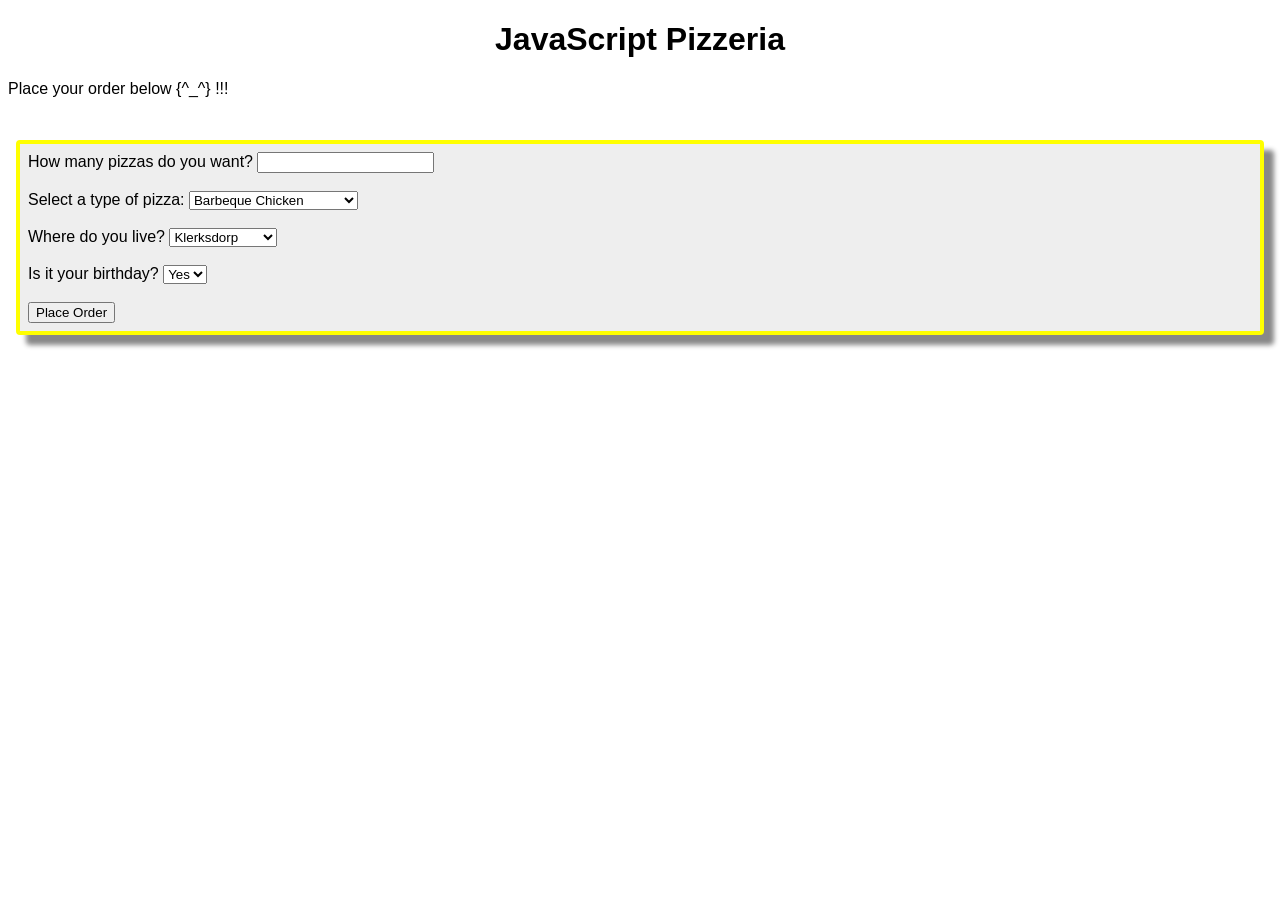
<file: Book2/Chapter14/index.html>
<!DOCTYPE html>
<html lang="en">
<head>
    <meta charset="UTF-8">
    <meta name="viewport" content="width=device-width, initial-scale=1.0">
    <title>Document</title>
    <link rel="stylesheet" href="chapter14.css">
</head>
<body>

    <h1>JavaScript Pizzeria</h1>
    <p>Place your order below {^_^} !!!</p>
    <br />
    <div id="orderForm">
      <label>
        How many pizzas do you want?
        <input type="number" id="numPizzas" />
      </label>

      <br />
      <br />

      <label>
        Select a type of pizza:
        <select id="typePizza">
          <option value="BarbequeChicken">Barbeque Chicken</option>
          <option value="SomethingMeaty">Something Meaty</option>
          <option value="Hawaiian">Hawaiian</option>
          <option value="SweetAndSourChicken">Sweet and Sour Chicken</option>
        </select>
      </label>

      <br />
      <br />

      <label
        >Where do you live?
        <select id="deliveryCity">
          <option value="Klerksdorp">Klerksdorp</option>
          <option value="Potchefstroom">Potchefstroom</option>
          <option value="Stilfontein">Stilfontein</option>
          <option value="Johannesburg">Johannesburg</option>
          <option value="Dobsonvile">Dobsonvile</option>
        </select>
      </label>

      <br />
      <br />

      <label
        >Is it your birthday?
        <select id="birthday">
          <option value="yes">Yes</option>
          <option value="no">No</option>
        </select>
      </label>

      <br />
      <br />

      <button type="button" id="placeOrder">Place Order</button>
    </div>
    <div id="displayTotal"></div>
    <script src="chapter14.js"></script>   
</body>
</html>
</file>
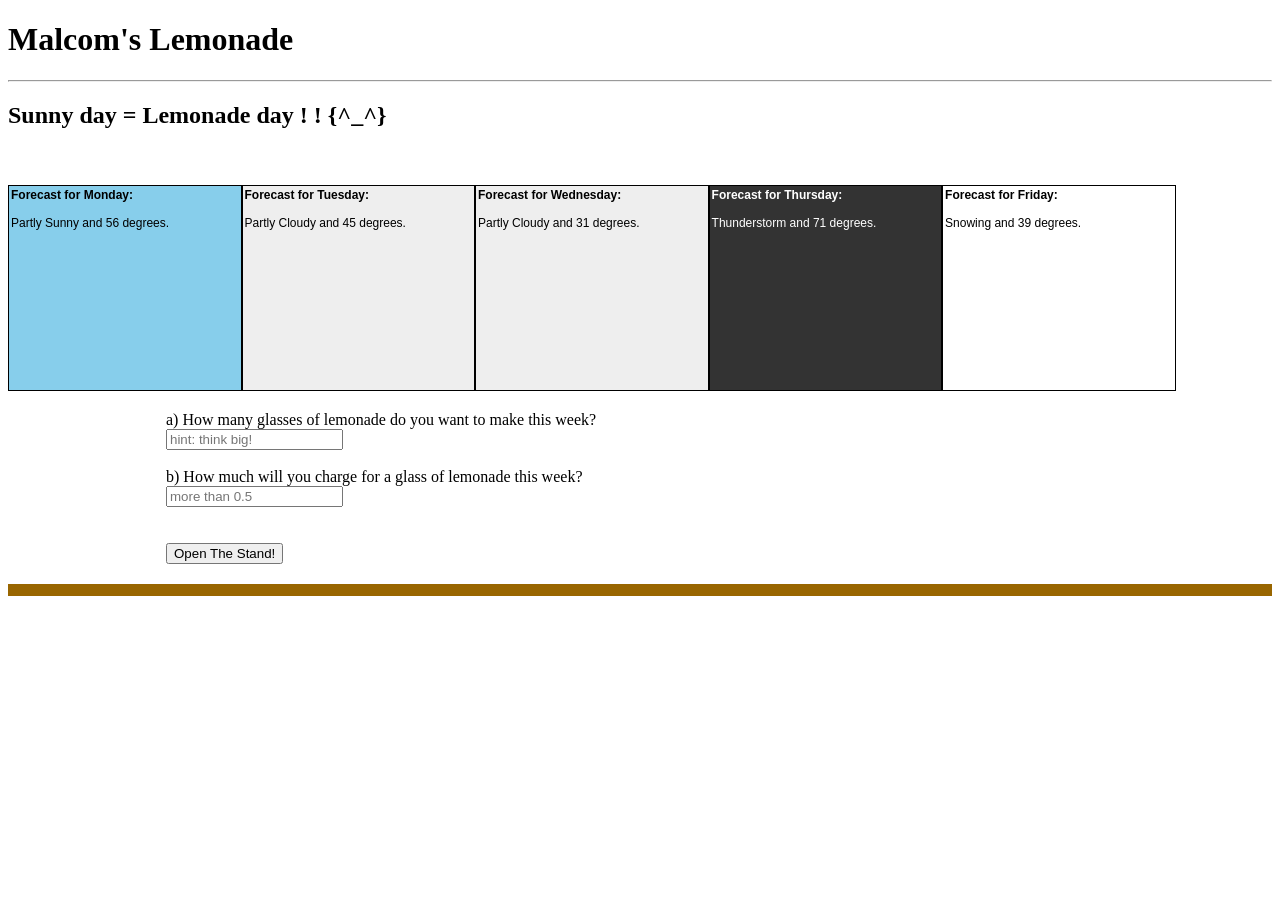
<file: Book2/Chapter19/index.html>
<!DOCTYPE html>
<html lang="en">
<head>
    <meta charset="UTF-8">
    <meta name="viewport" content="width=device-width, initial-scale=1.0">
    <title>Chapter 19</title>
    <link rel="stylesheet" href="chapter19.css">
</head>
<body>
    <h1>Malcom's Lemonade</h1>
    <hr />

    <h2>Sunny day = Lemonade day ! ! {^_^}</h2>
    <br /><br />

    <div id="5DayWeather"></div>
    <br clear="all" />
    <div id="orderForm">
      <div id="glasses">
        <label
          >a) How many glasses of lemonade do you want to make this week?
          <br />
          <input type="number" id="numGlasses" placeholder="hint: think big!" />
        </label>
      </div>
      <br />
      <div id="price">
        <label>
          b) How much will you charge for a glass of lemonade this week?
          <br />
          <input type="number" id="glassPrice" placeholder="more than 0.5" />
        </label>
      </div>
      <br /><br />
      <button type="button" id="OpenTheStand">Open The Stand!</button>
    </div>
    <div id="result"></div>
    <script src="chapter19.js"></script>
</body>
</html>
</file>
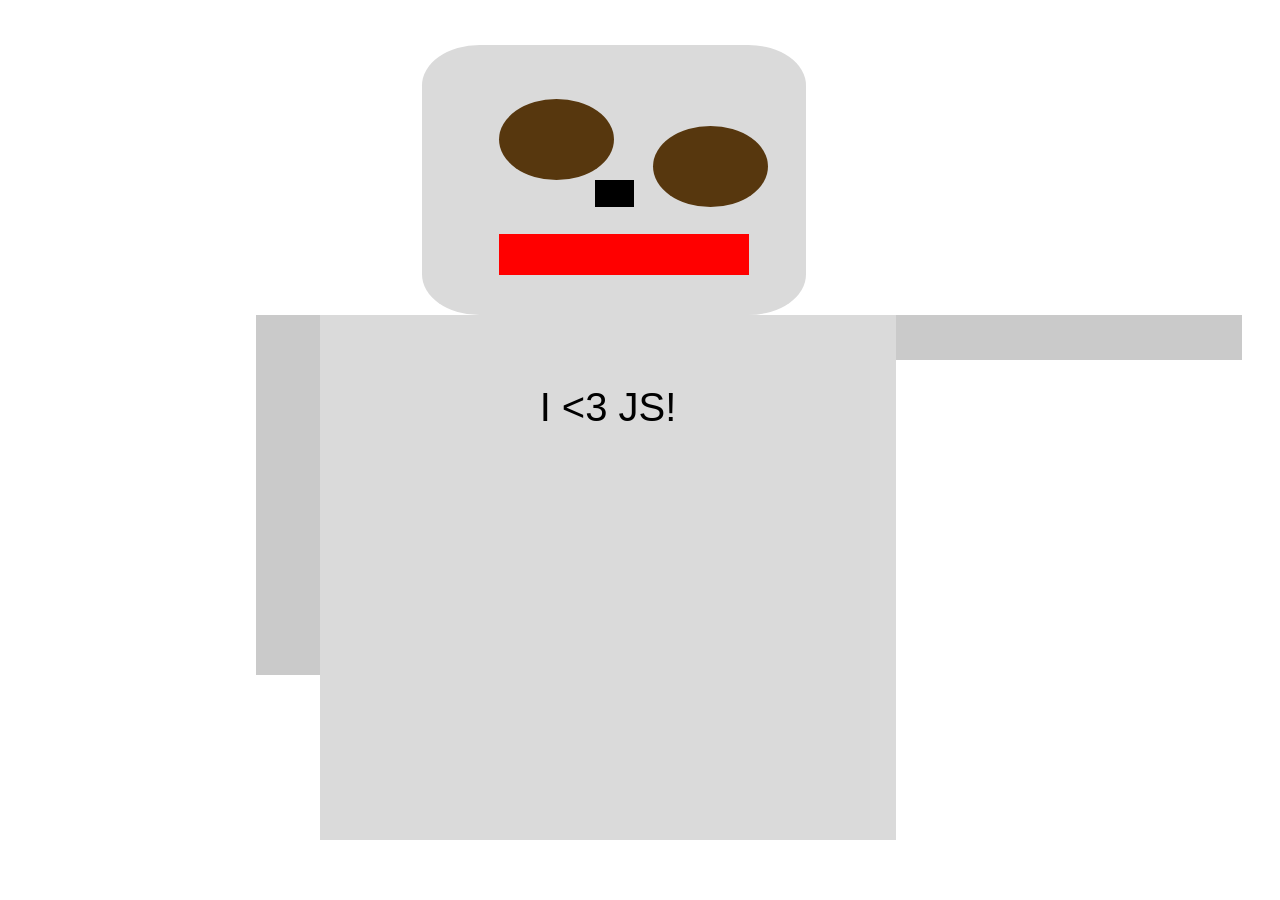
<file: chapter 06 complete/chapter6.html>
<!DOCTYPE html>
<html lang="en">
  <head>
    <meta charset="UTF-8" />
    <meta name="viewport" content="width=device-width, initial-scale=1.0" />
    <title>Document</title>
    <link rel= "stylesheet" href= "chapter6.css"/>
  </head>
  <body>
    
    <div id= "robot">
      <div id= "head">
        <div class= "eye" id= "righteye"></div>
        <div class="eye" id="lefteye"></div>
        <div id="nose"></div>
        <div id="mouth"></div>
      </div>
      <div class="arm" id="rightarm"></div>
      <div id="body"><p>I &lt;3 JS!</p></div>
      <div class="arm" id="leftarm"></div>
    </div>
  </body>
</html>
</file>
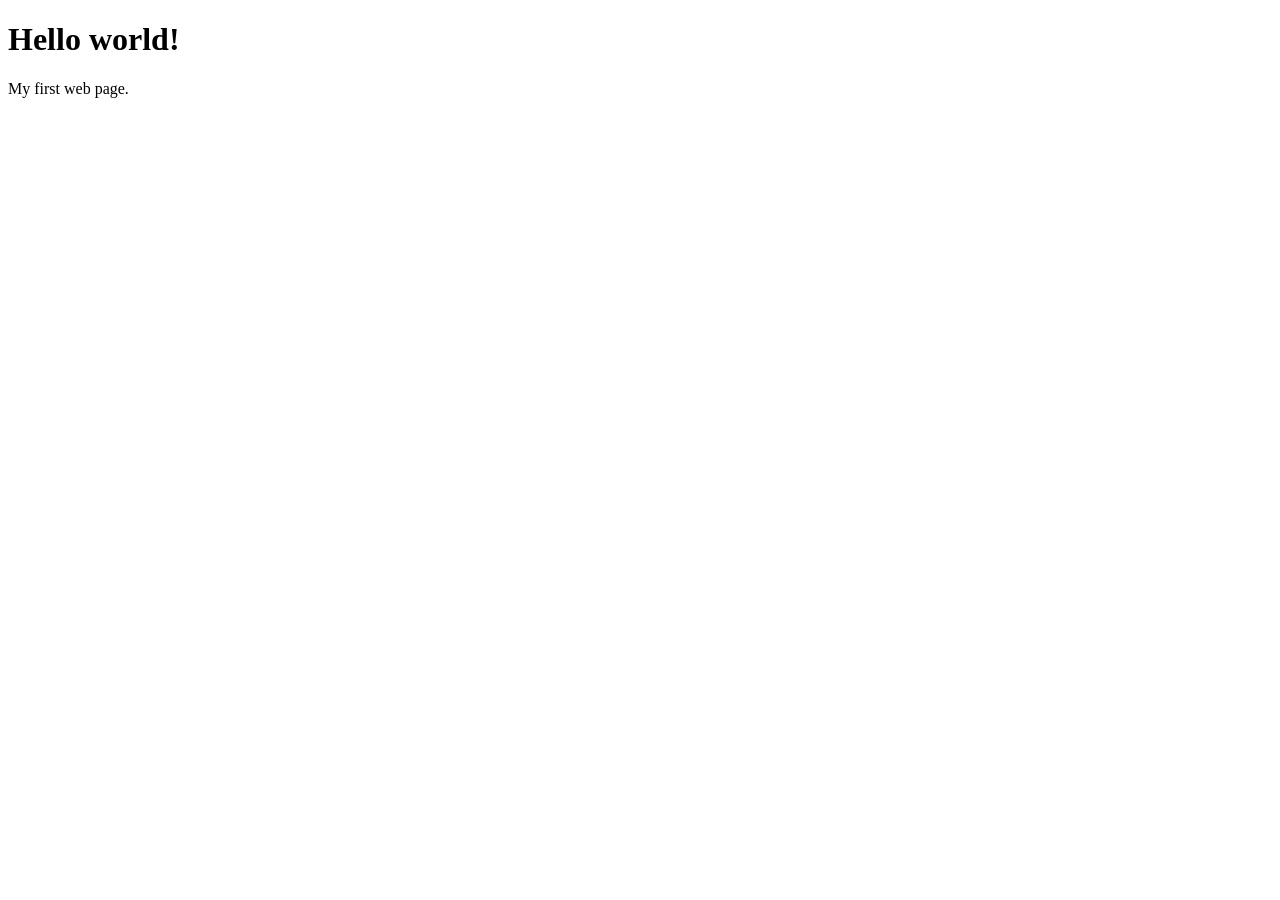
<file: Chapter 7/prompt.html>
<!DOCTYPE html>
<html>

<head>
    <title>My first proper HTML page</title>
</head>

<body>
    <h1>Hello world!</h1>
    <p>My first web page.</p>
    <script>
        // right click and select inspect 
        var name = prompt("What's your name?");
        console.log("Hello " + name);
    </script>
</body>

</html>
</file>
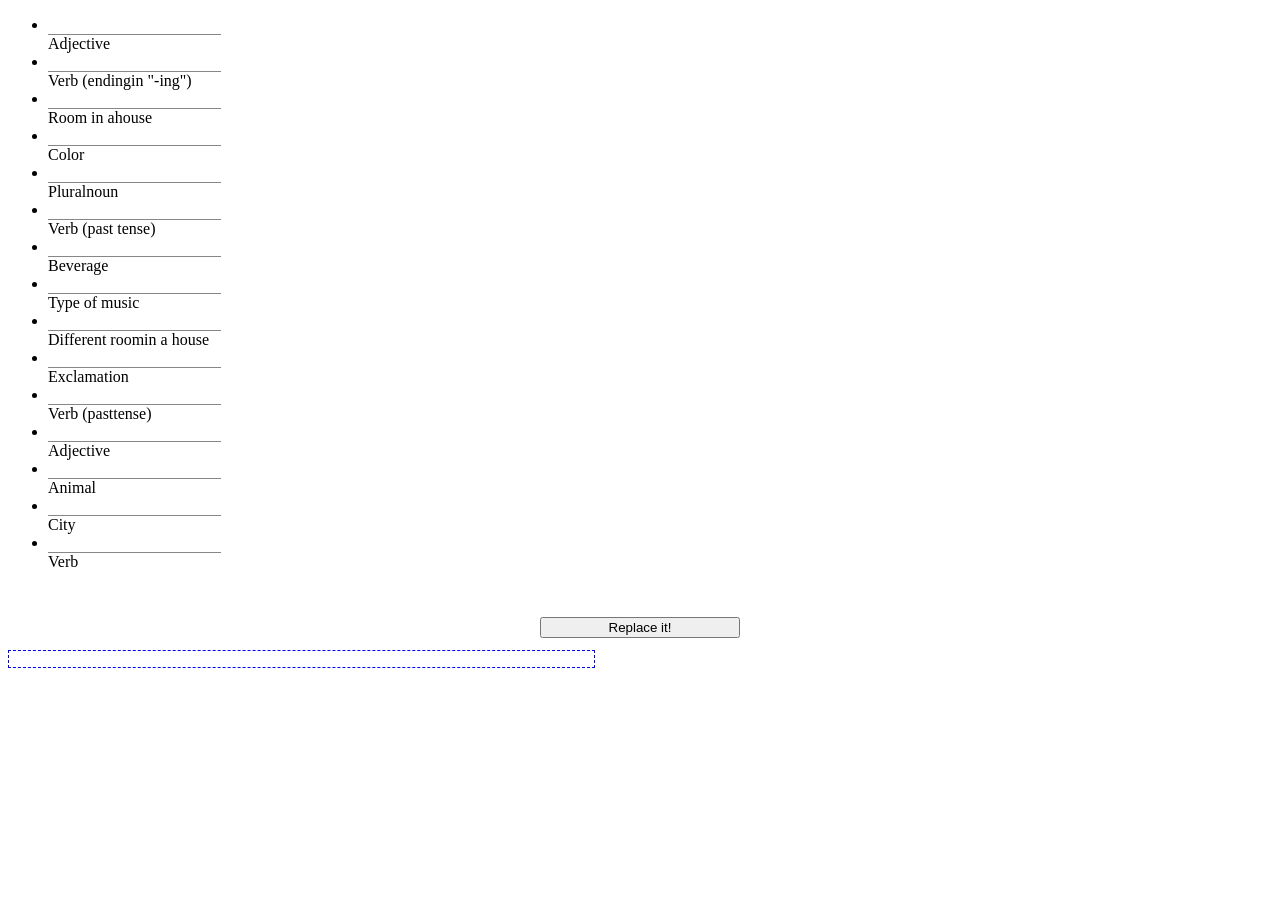
<file: Book2/Chapter10/chapter10.html>
<!DOCTYPE html>
<html lang="en">
  <head>
    <meta charset="UTF-8" />
    <meta name="viewport" content="width=device-width, initial-scale=1.0" />
    <title>Chapter 10</title>
    <link rel="stylesheet" href="chapter10.css" />
  </head>
  <body>
    <div id="inputWords">
      <ul>
        <li><input type="text" id="adj1" /><br />Adjective</li>
        <!-- Verbs -->
        <li><input type="text" id="verbIng" /><br />Verb (endingin "‐ing")</li>
        <li><input type="text" id="roomInHouse" /><br />Room in ahouse</li>
        <li><input type="text" id="color" /><br />Color</li>
        <li><input type="text" id="nounPlural" /><br />Pluralnoun</li>
        <li><input type="text" id="pastVerb" /><br />Verb (past tense)</li>
        <li><input type="text" id="beverage" /><br />Beverage</li>
        <li><input type="text" id="musicType" /><br />Type of music</li>
        <li>
          <input type="text" id="diffRoom" /><br />Different roomin a house
        </li>
        <li><input type="text" id="exclamation" /><br />Exclamation</li>
        <li><input type="text" id="pastVerb2" /><br />Verb (pasttense)</li>
        <li><input type="text" id="adjDance" /><br />Adjective</li>
        <li><input type="text" id="animal" /><br />Animal</li>
        <li><input type="text" id="city" /><br />City</li>
        <li><input type="text" id="verb" /><br />Verb</li>
      </ul>
      <div id="buttonDiv">
        <button id="replaceButton">Replace it!</button>
      </div>
    </div>
    <div id="story"></div>

    <script src="chapter10.js"></script>
  </body>
</html>
</file>
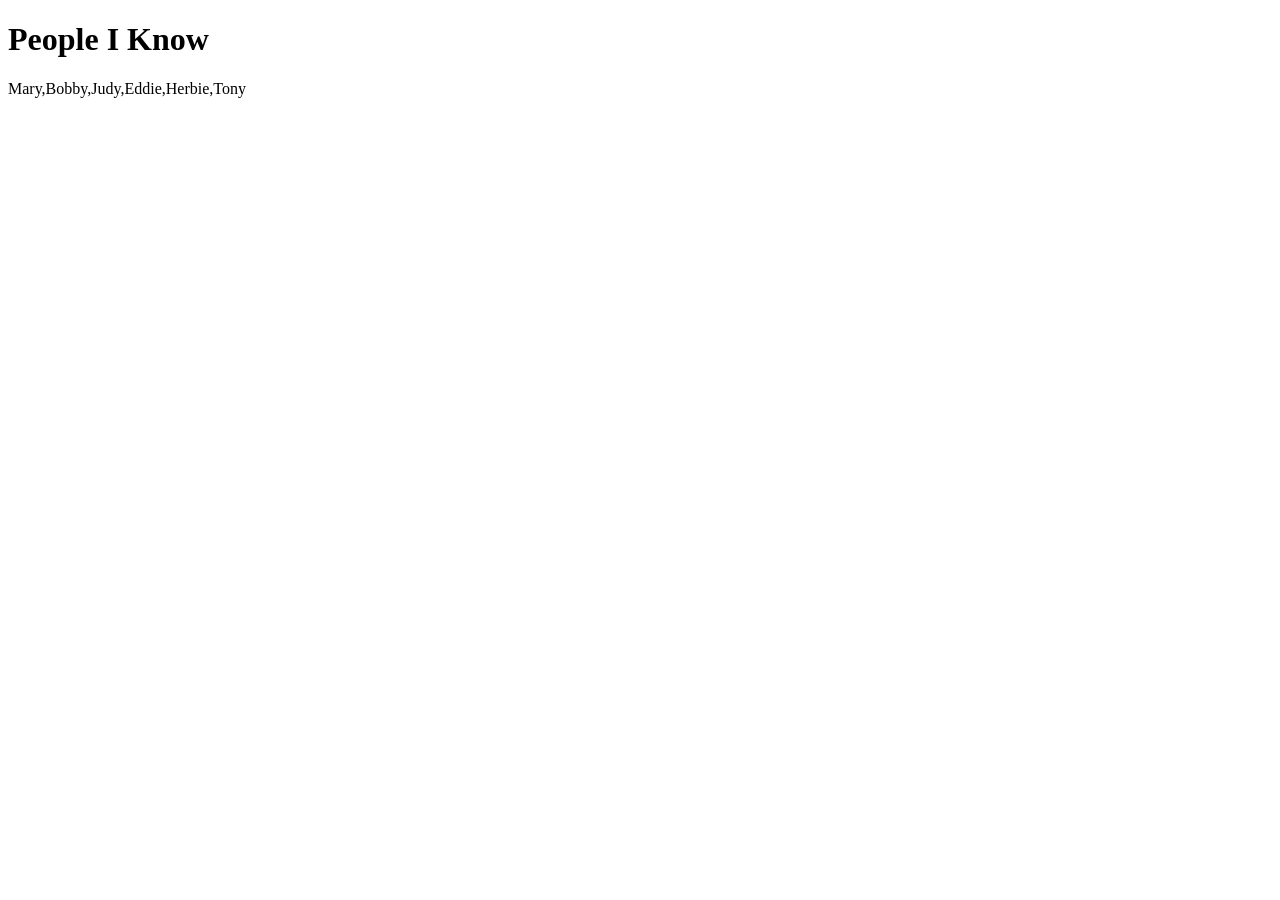
<file: Book2/Chapter11/chapter11.html>
<!DOCTYPE html>
<html lang="en">
<head>
    <meta charset="UTF-8">
    <meta name="viewport" content="width=device-width, initial-scale=1.0">
    <title>Document</title>
</head>
<body>
    <h1>People I Know</h1>
    <div id="peopleIKnow"></div>
    <div id="peopleIKnow2"></div>
    
    <script src="chapter11.js"></script>
</body>
</html>
</file>
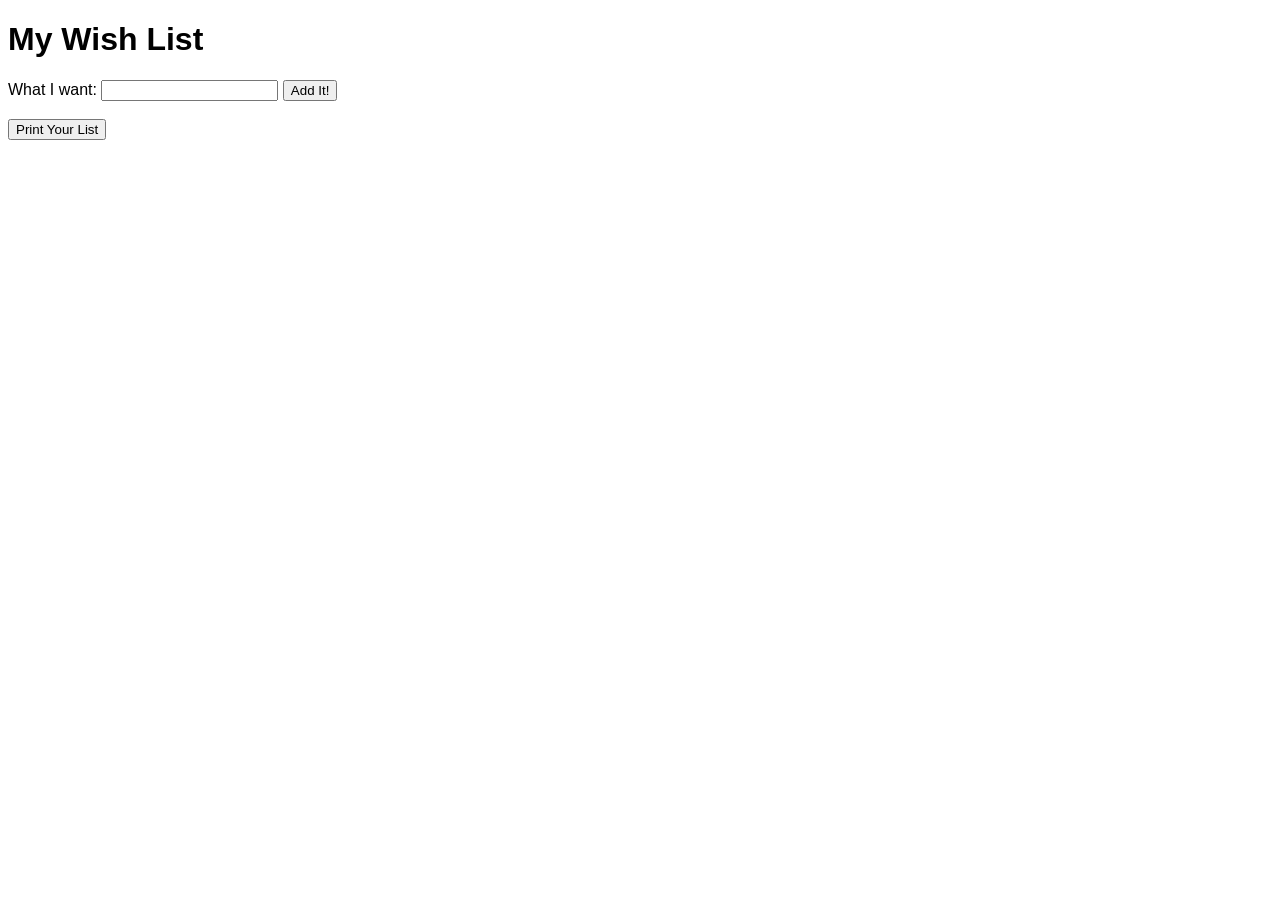
<file: Book2/Chapter13/chapter13.html>
<!DOCTYPE html>
<html lang="en">
  <head>
    <meta charset="UTF-8" />
    <meta name="viewport" content="width=device-width, initial-scale=1.0" />
    <title>chapter13</title>
    <link rel="stylesheet" href="chapter13.css" />
  </head>
  <body>
    <div id="listPage">
      <h1>My Wish List </h1>

      <div id="formArea">
        <label> What I want: 
          <input type = "text" id = "iWant"/>
        </label>

        <button type="button" id="addIt">Add It!</button>
        <br/><br/>
        <button type="button" id="printable">Print Your List</button>

      </div>

      
      <ul id="wishList">

      </ul>
    </div>

    <script src="chapter13.js"></script>
  </body>
</html>
</file>
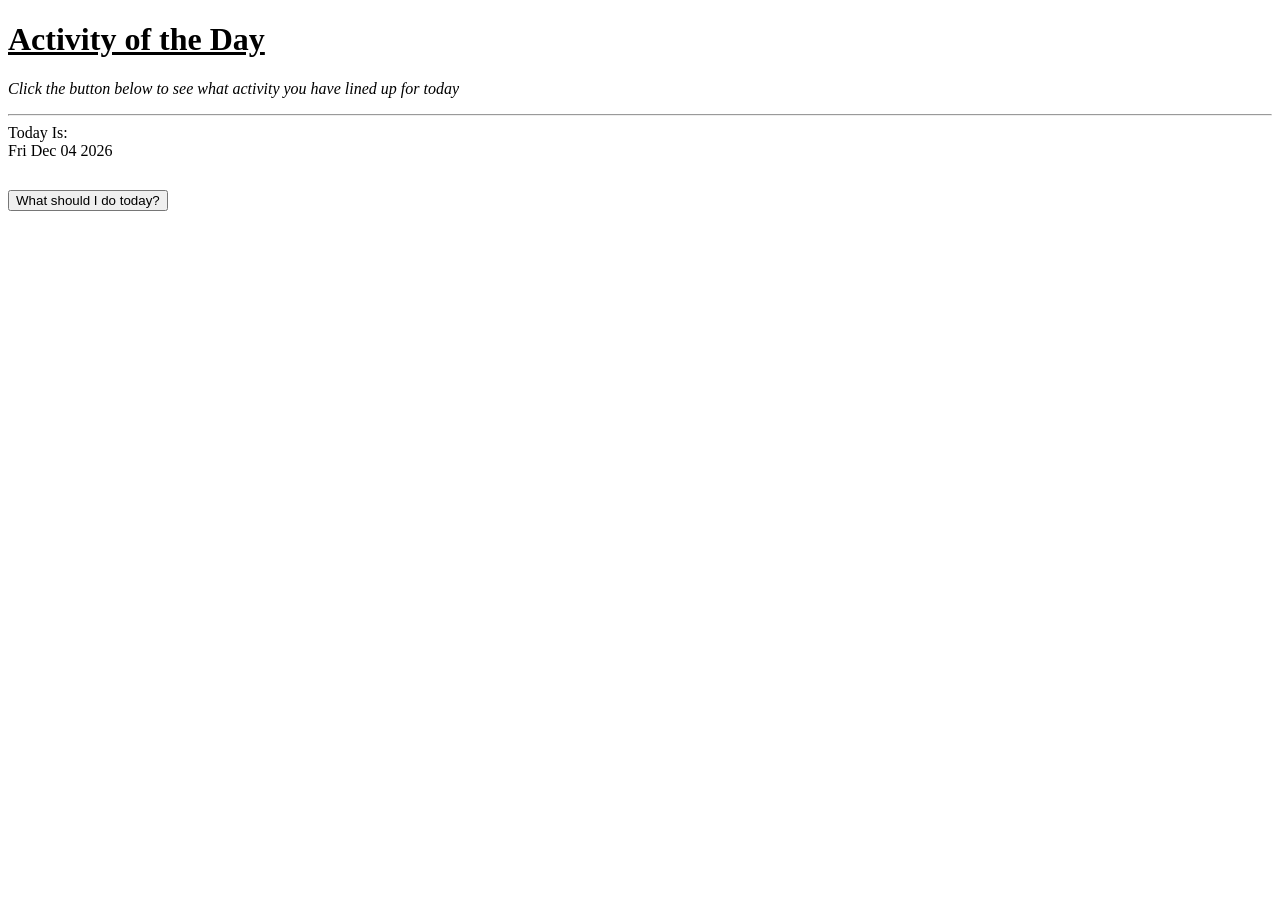
<file: Book2/Chapter15/chapter15.html>
<!DOCTYPE html>
<html lang="en">
<head>
    <meta charset="UTF-8">
    <meta name="viewport" content="width=device-width, initial-scale=1.0">
    <title>Ch15</title>
    <link rel="stylesheet" href="chapter15.css">
</head>

<body>
<h1><u>Activity of the Day</u></h1>
<p><i>Click the button below to see what activity you have lined up for today</i></p>
<hr>
Today Is:
<div id="todaysdate"></div>
<div id="buttonBox">
  <button id="whattodo" type="button">What should I do today?</button>
</div>
<div id="thingToDo"></div>


<script src="chapter15.js"> </script>
</body>
</html>
</file>
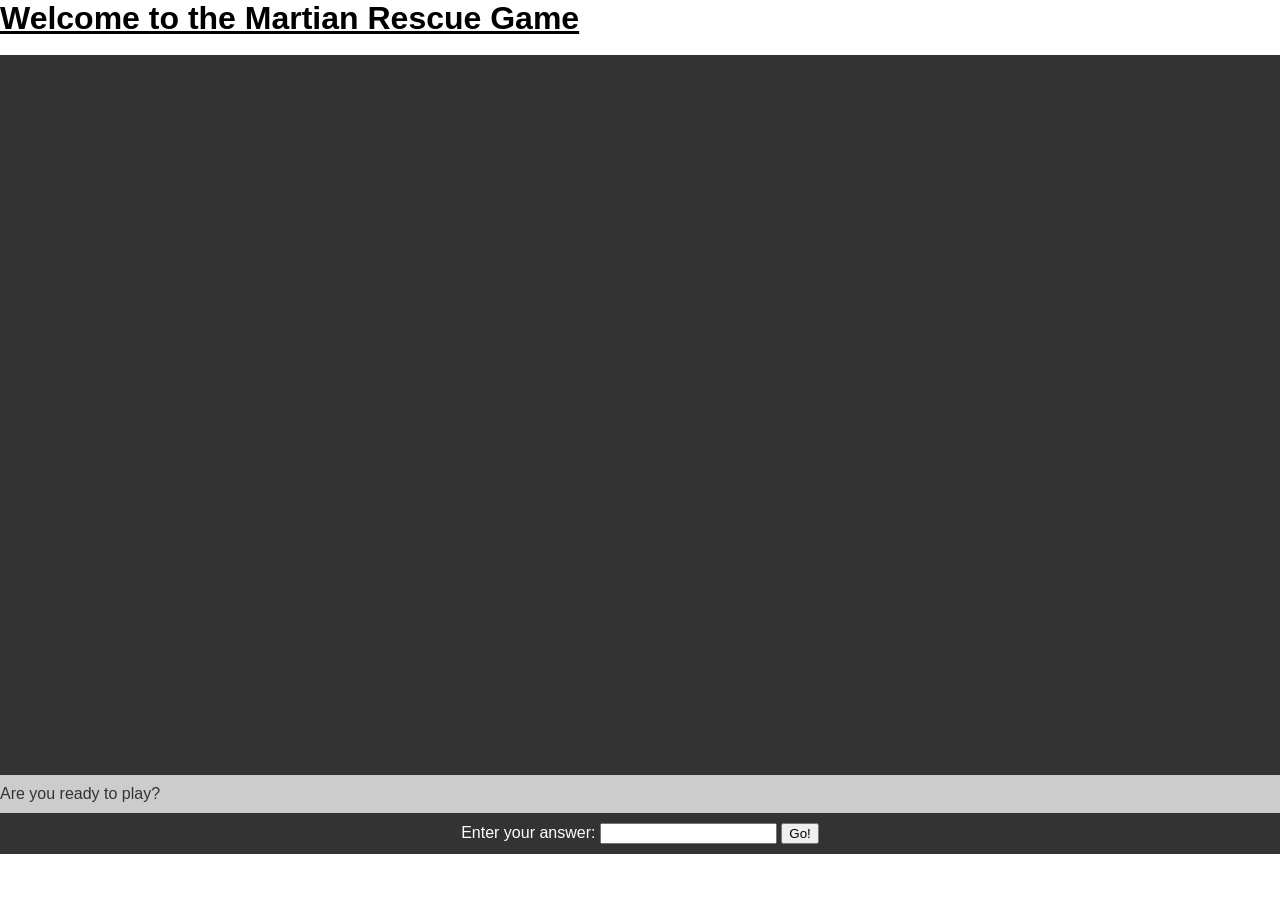
<file: Book2/Chapter16/index.html.html>
<!DOCTYPE html>
<html lang="en">
<head>
    <meta charset="UTF-8">
    <meta name="viewport" content="width=device-width, initial-scale=1.0">
    <title>Ch16</title>
    <link rel="stylesheet" href="chapter16.css">
</head>

<body> 
<h1> <u>Welcome to the Martian Rescue Game </u></h1>
    <br>

<div id="story"></div>
<div id="siteFooter">
    <div id="question"></div>
    <div id="answer">Enter your answer:
        <input type="text" id="yourAnswer" />
        <button type="button" id="submit">Go!</button>
    </div>
</div>





<!-- everything under here is hidden using CSS so that we can display it later using JavaScript -->
<div class="storyPart" id="answer01">
     <p>You are the captain of a spaceship named "The Flying Hippo." One day, you're working on tuning up your ship's engines when you get an urgent message on your space phone:</p>
    <p>"Captain, one of our Mars robots is sick. We need you to go to Mars immediately and retrieve it so that we can fix it and download the results of its important experiments."</p>
    <p>You remember that you're supposed to go to a meeting of the Space Scouts tonight, and you were really looking forward to it. But, on the other hand, the other Space Scouts would understand that this mission is very important.</p>
    <p>What do you do? Go to Mars, or stay home?</p>
</div>
<div class="storyPart" id="answer02">
    <p>Answer Yes when you're ready!</p>
</div>
<div class="storyPart" id="err0">
    <p>Please answer yes or no.</p>
</div>
<div class="storyPart" id="answer11">
    <p>Great choice! Mars is lovely this time of year (or, during the time of the year when you'll arrive, about 260 days from now!).</p>
    <p>You pack up your things and prepare enough food for the journey, then take off!</p>
    <p>Launch goes smoothly and you sit back, put on your headphones, and prepare for a relaxing trip.</p>
    <p>A week later, things are going great. There's nothing for you to do except read, listen to music, and watch movies. Just then, you hear a strange sound.</p>
    <p>"meow."</p>
    <p>It sounds like Gizmo, your cat! She must have snuck aboard while you were packing!</p>
    <p>You're happy to have the company, but you didn't pack enough food for the both of you, and there certainly isn't a grocery store on the way to Mars.</p>
    <p>You have a choice: risk running out of food on the return trip, or turn around now and go home. What will you do?</p>
</div>
<div class="storyPart" id="answer12">
    <p>You decide to stay home. They'll get someone else to fly to Mars. Besides, you heard that they're going to have free pizza at the Space Scouts meeting!</p>
</div>
<div class="storyPart" id="err1">
    <p>Please answer Go to Mars or Stay Home.</p>
</div>
<div class="storyPart" id="answer21">
    <p>You decide to risk it. The journey is long, and you give sweet Gizmo half your food, knowing that you may not survive the return trip, but the Flying Hippo can carry the robot home without you, and at least the important experimental data (and Gizmo, of course) will be safe.</p>
    <p>When you arrive at Mars, you quickly locate the sick robot. But, you also discover something else: a large ice chest full of delicious sandwiches! The last repair crew to visit the robot must have left this here! You unwrap one of the sandwiches and carefully take a bite. Peanut butter! Your favorite! Gizmo's favorite too!</p>
    <p>You pack up the sandwiches and the sick robot and begin the trip home, knowing that there's now more than enough food for both you and Gizmo.</p>
</div>
<div class="storyPart" id="answer22">
    <p>Let someone else get the robot. You turn the Flying Hippo around and head home.</p>
    <p></p>
    <p></p>
    <p></p>
    <p></p>
</div>

<div class="storyPart" id="err2">
    <p>Please answer Risk it or Go Home</p>
</div>



<script src="chapter16.js">  </script>
</body>
</html>
</file>
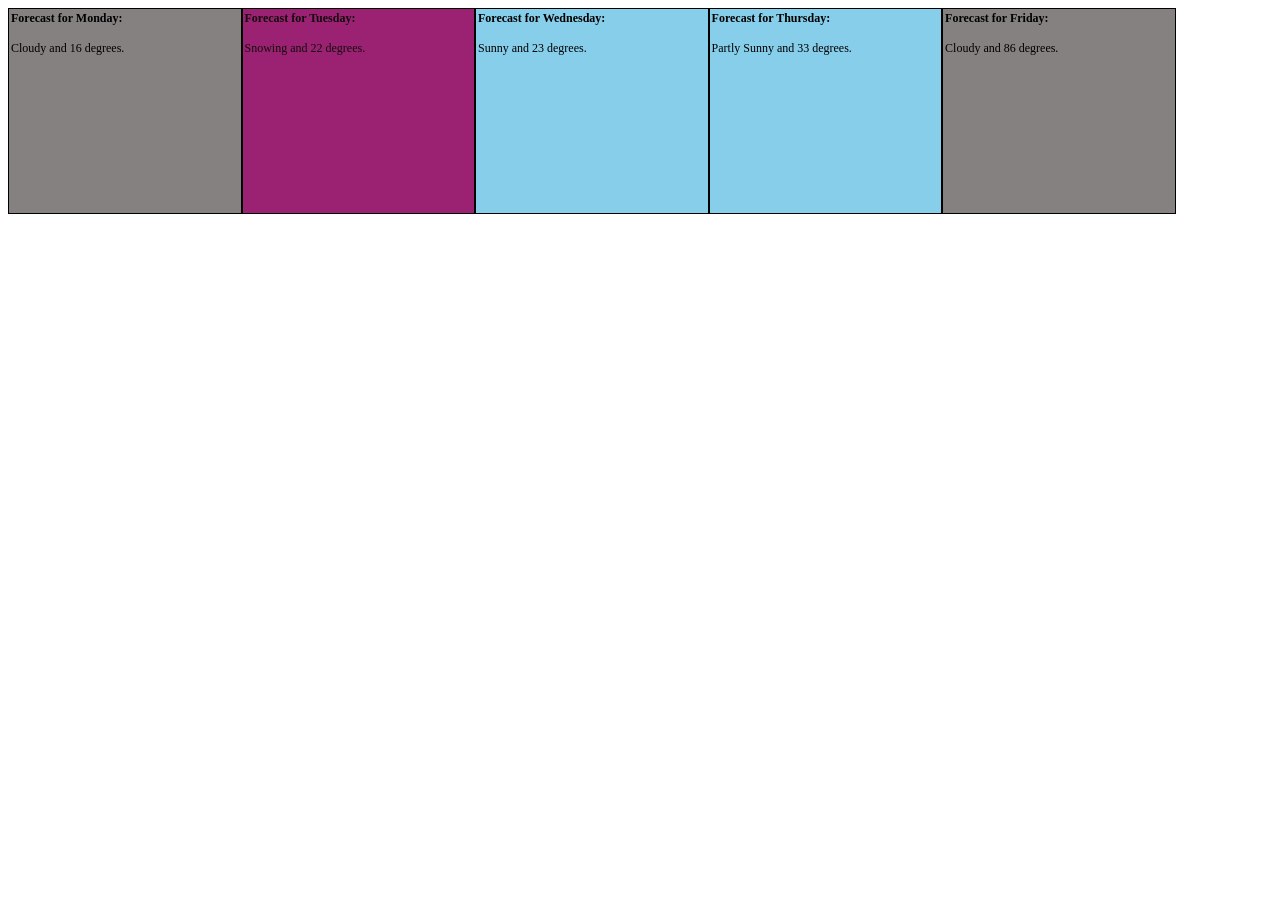
<file: Book2/Chapter17/chapter17.html>
<!DOCTYPE html>
<html lang="en">
<head>
    <meta charset="UTF-8">
    <meta name="viewport" content="width=device-width, initial-scale=1.0">
    <title>chapter17</title>
    <link rel="stylesheet" href="chapter17.css">
</head>
<body>
    <div id="5DayWeather"></div>

    <script src="chapter17.js"></script>
</body>
</html>
</file>
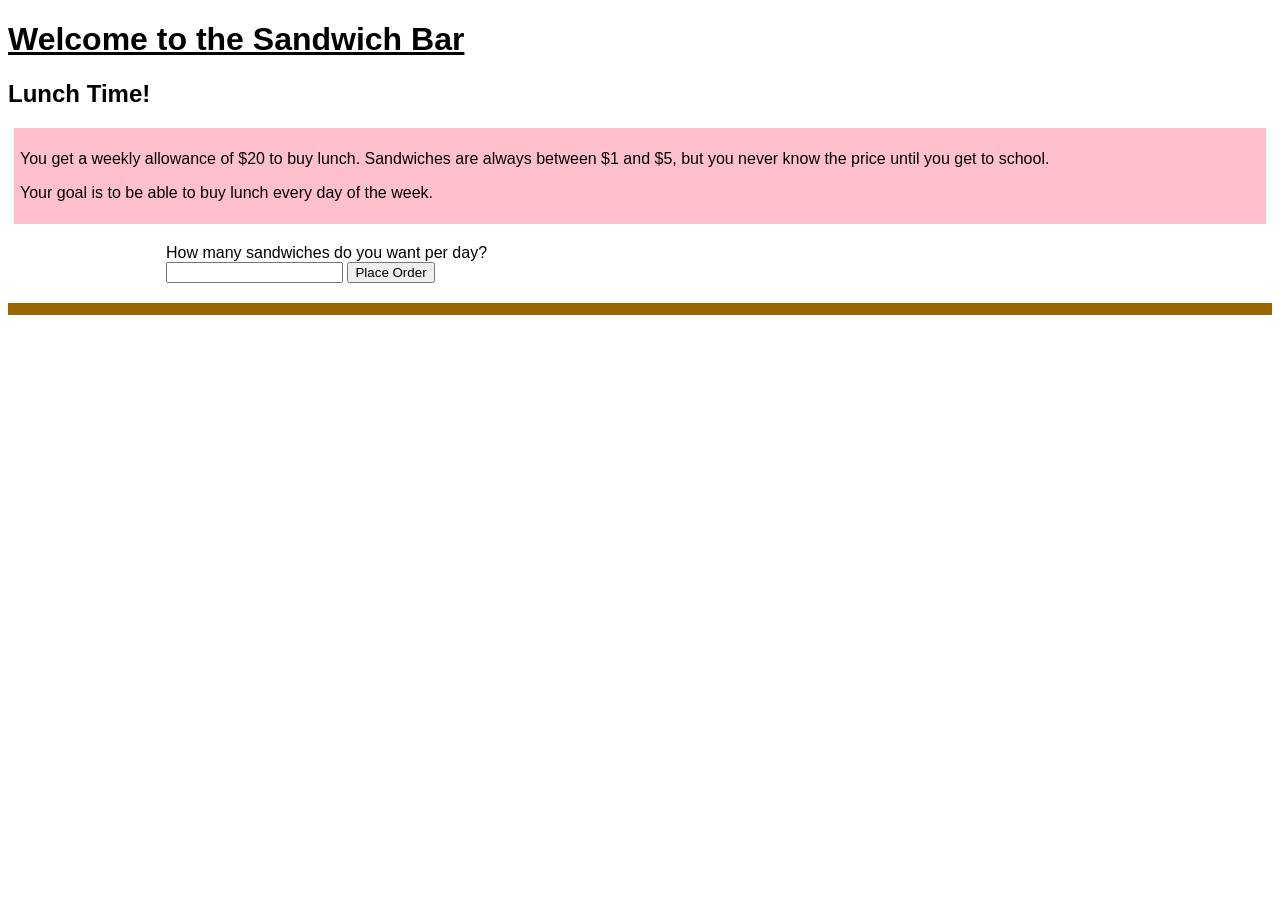
<file: Book2/Chapter18/chapter18.html>
<!DOCTYPE html>
<html lang="en">
<head>
    <meta charset="UTF-8">
    <meta name="viewport" content="width=device-width, initial-scale=1.0">
    <title>Chapter 18</title>
    <link rel="stylesheet" href="chapter18.css">
</head>
<body>
    <h1><u>Welcome to the Sandwich Bar</u></h1>

    <h2>Lunch Time!</h2>

    <div id="instructions">
      <p>
        You get a weekly allowance of $<span id="money"></span> to buy lunch.
        Sandwiches are always between $1 and $5, but you never know the price
        until you get to school.
      </p>
      <p>Your goal is to be able to buy lunch every day of the week.</p>
    </div>
    <div id="orderForm">
      <label
        >How many sandwiches do you want per day?
        <br />
        <input type="number" id="numSandwiches" />
      </label>
      <button type="button" id="placeOrder">Place Order</button>
    </div>
    <div id="receipt"></div>

    <script src="chapter18.js"></script>
</body>
</html>
</file>
<file: Book2/Chapter14/chapter14.css>
body {
    font-family: Arial, sans-serif;
}
h1 {
    text-align: center;
}
#orderForm {
    background-color: #eeeeee;
    border: 4px solid yellow;
    border-radius: 4px;
    padding: 8px;
    margin: 8px;
    box-shadow: 10px 10px 5px #888888;
}
</file>
<file: Book2/Chapter19/chapter19.css>
#Monday,
#Tuesday,
#Wednesday,
#Thursday,
#Friday {
  width: 18%;
  height: 200px;
  float: left;
  border: 1px solid black;
  padding: 2px;
  font-family: sans-serif;
  font-size: 12px;
}

.Sunny {
  background-color: skyblue;
}

.Raining {
  background-color: lightgrey;
}

.Cloudy {
  background-color: #eee;
}

.Thunderstorm {
  background-color: #333;
  color: #fff;
}

#orderForm {
  width: 75%;
  margin: 20px auto;
}

#result {
  background-color: #996600;
  color: yellow;
  padding: 6px;
}
</file>
<file: chapter 06 complete/chapter6.css>
body {
    font-family: "Comic Sans MS", cursive, sans-serif;
}
p {
    font-size: 2.5em;
}
.eye {
    background-color:#57370e;
    width:30%;
    height:30%;
    border-radius: 50%;
}
.arm {
    background-color: #cacaca;
    position: absolute;
    top: 35%;
    width: 5%;
    height: 40%;
}

#head {
    width:30%;
    height:30%;
    border-radius: 15%;
    background-color: #dadada;
    position: absolute;
    left: 33%;
    top: 5%;
}
#righteye {
    position: absolute;
    left: 20%;
    top: 20%;
}
#lefteye {
    position: absolute;
    left: 60%;
    top: 30%;
}
#nose {
    position: absolute;
    left: 45%;
    top: 50%;
    width: 10%;
    height: 10%;
    background-color: black;
}
#mouth {
    position: absolute;
    width: 65%;
    height: 15%;
    left: 20%;
    top: 70%;
    background-color: red;
}
#body {
    position: absolute;
    left: 25%;
    top: 35%;
    width: 45%;
    height: 55%;
    background-color: #dadada;
    text-align:center;
    padding-top: 30px;
}

#rightarm {
    position:absolute;
    left:20%;
}
#leftarm {
    position: absolute;
    left: 70%;
    width: 27%;
    height: 5%;
}
</file>
<file: Book2/Chapter10/chapter10.css>
input[type=text] {
 border-width: 0 0 1px 0;
 border-color: #333;
}
#buttonDiv {
 text-align: center;
}
#replaceButton {
 margin-top: 30px;
 width: 200px;
}
#story {
 margin-top: 12px;
 width: 45%;
 border: 1px dashed blue;
 padding: 8px;
 float: left;
}
.replacement {
 text-decoration: underline;
 text-transform: uppercase;
}
</file>
<file: Book2/Chapter13/chapter13.css>
body {
    font-family: Arial, sans-serif;
}
#listPage.print {
    background-color: #FAF2AD;
    padding: 20px;
    font-family: cursive;
}
#listPage.print ul {
    margin: 10px 0px;
    padding: 0px;
    border-left: 4px double red;
}
#listPage.print li {
    list-style-type:none;
    margin: 0px -20px;
    padding-left: 26px;
    border-bottom: 1px solid blue;
    line-height: 36px;
    font-size: 24px;
    font-family: cursive;
}
</file>
<file: Book2/Chapter15/chapter15.css>
body {
    font-family: "Comic Sans MS";
  }
  
  #buttonBox {
    margin-top: 30px;
  }
  
  #thingToDo {
    margin-top: 20px;
    background-color: #dadada;
  }
</file>
<file: Book2/Chapter16/chapter16.css>
*{
 margin: 0px;
}
html, body {
 font-family: Arial, sans-serif;
 height: 100%;
 overflow:auto;
}

#story {
 width: 100%;
 color: yellow;
 height: 80%;
 background-color: #333;
 overflow-y:scroll;
}
#site-footer, .story:after {
 position:static;
 bottom: 0;
 height: 20%;
}
#question {
 padding: 10px 0;
 width: 100%;
 background-color: #CCC;
 color: #333;
}
#answer {
 padding: 10px 0;
 width: 100%;
 background-color: #333;
 color: #FFF;
 text-align: center;
 display: none;
}
.storyPart {
 display: none;
}
p {
 margin-top: 1em;
}
</file>
<file: Book2/Chapter17/chapter17.css>
#Monday, #Tuesday, #Wednesday, #Thursday, #Friday
{
    width: 18%;
    height: 200px;
    float: left;
    border: 1px solid black;
    padding: 2px;
    font-family: 'Times New Roman', Times, serif;
    font-size: 12px;
}
.Sunny
{
    background-color: skyblue;
}
.Raining 
{
    background-color: #27006a;
    color:#fff
}
.Cloudy
{
    background-color: #858181;
}
.Thunderstorm
{
    background-color: #333;
    color: #fff;
}
.Snowing
{
    background-color: #9b2272;
    color: #130c0c;
}
.Cloudy
{
    background-color: #858181;
}
</file>
<file: Book2/Chapter18/chapter18.css>
body {
    font-family: sans-serif;
}
#instructions {
    background-color: pink;
    padding: 6px;
    margin: 6px;
}
#orderForm {
    width: 75%;
    margin: 20px auto;
}
#receipt {
    background-color: #996600;
    color: yellow;
    padding: 6px;
}
</file>
